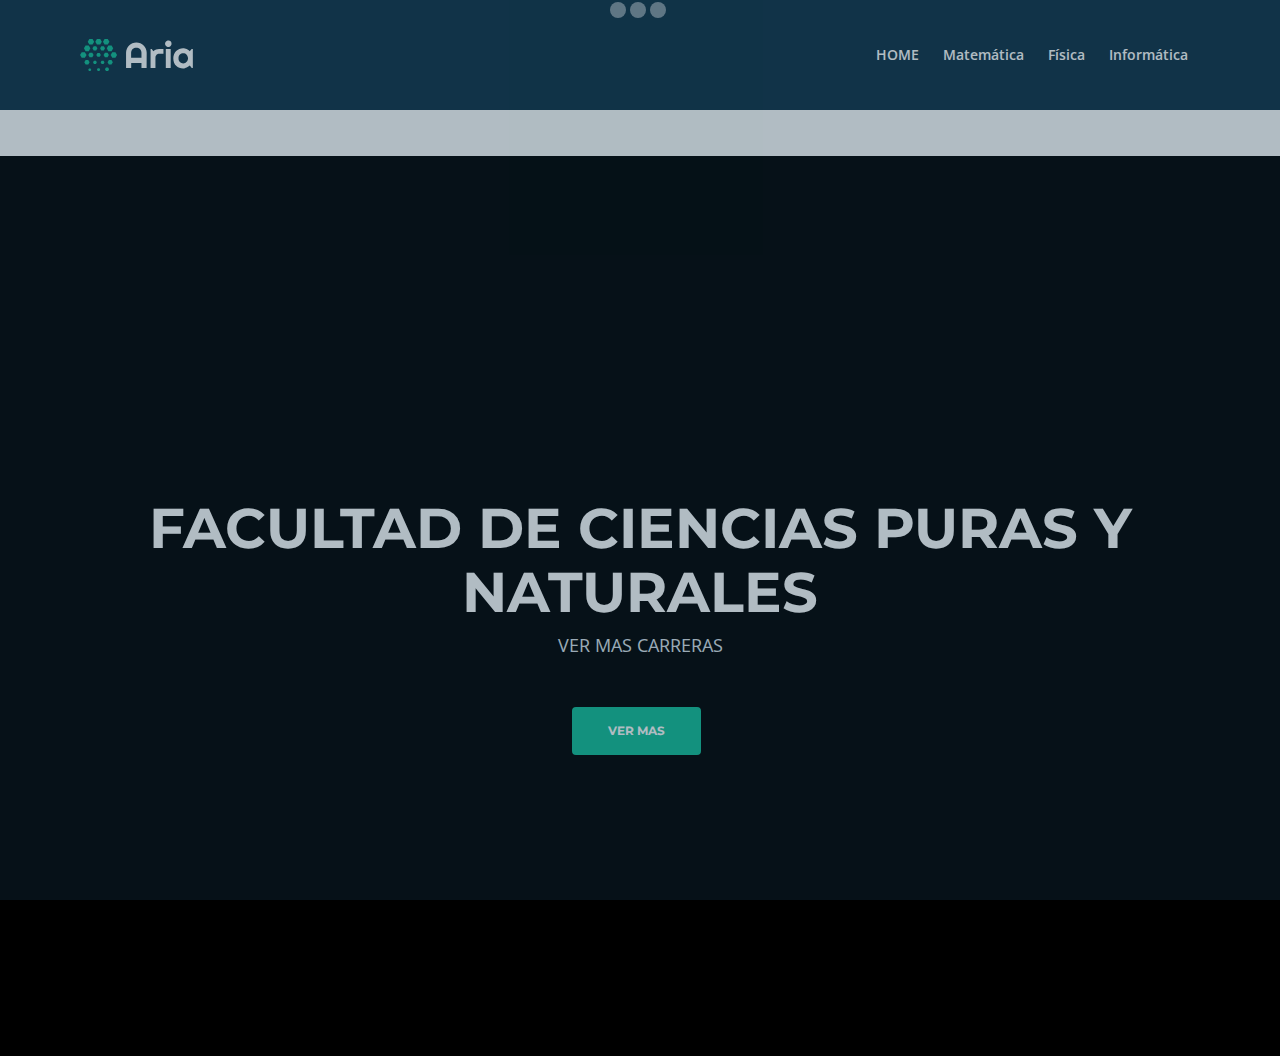
<file: Ejercicio 2/ejercicio2/index.html>
<!DOCTYPE html>
<html lang="en">
<head>
    <meta charset="utf-8">
    <meta name="viewport" content="width=device-width, initial-scale=1, shrink-to-fit=no">
    
    <!-- SEO Meta Tags -->
    <meta name="description" content="Aria is a business focused HTML landing page template built with Bootstrap to help you create lead generation websites for companies and their services.">
    <meta name="author" content="Inovatik">

    <!-- OG Meta Tags to improve the way the post looks when you share the page on LinkedIn, Facebook, Google+ -->
	

    <!-- Website Title -->
    <title>Aria - Business HTML Landing Page Template</title>
    
    <!-- Styles -->
    <link href="https://fonts.googleapis.com/css?family=Montserrat:500,700&display=swap&subset=latin-ext" rel="stylesheet">
    <link href="https://fonts.googleapis.com/css?family=Open+Sans:400,400i,600&display=swap&subset=latin-ext" rel="stylesheet">
    <link href="css/bootstrap.css" rel="stylesheet">
    <link href="css/fontawesome-all.css" rel="stylesheet">
    <link href="css/swiper.css" rel="stylesheet">
	<link href="css/magnific-popup.css" rel="stylesheet">
	<link href="css/styles.css" rel="stylesheet">
	
	<!-- Favicon  -->
    <link rel="icon" href="images/favicon.png">
</head>
<body data-spy="scroll" data-target=".fixed-top">
    
    <!-- Preloader -->
	<div class="spinner-wrapper">
        <div class="spinner">
            <div class="bounce1"></div>
            <div class="bounce2"></div>
            <div class="bounce3"></div>
        </div>
    </div>
    <!-- end of preloader -->
    

    <!-- Navbar -->
    <nav class="navbar navbar-expand-md navbar-dark navbar-custom fixed-top">
        <!-- Text Logo - Use this if you don't have a graphic logo -->
        <!-- <a class="navbar-brand logo-text page-scroll" href="index.html">Aria</a> -->

        <!-- Image Logo -->
        <a class="navbar-brand logo-image" href="index.html"><img src="images/logo.svg" alt="alternative"></a>
        
        <!-- Mobile Menu Toggle Button -->
        <button class="navbar-toggler" type="button" data-toggle="collapse" data-target="#navbarsExampleDefault" aria-controls="navbarsExampleDefault" aria-expanded="false" aria-label="Toggle navigation">
            <span class="navbar-toggler-awesome fas fa-bars"></span>
            <span class="navbar-toggler-awesome fas fa-times"></span>
        </button>
        <!-- end of mobile menu toggle button -->

        <div class="collapse navbar-collapse" id="navbarsExampleDefault">
            <ul class="navbar-nav ml-auto">
               <li class="nav-item">
                    <a class="nav-link page-scroll" href="index.html">HOME <span class="sr-only">(current)</span></a>
                </li>
                <li class="nav-item">
                    <a class="nav-link page-scroll" href="Formulario%20web2.aspx">Matemática</a>
                </li>
                <li class="nav-item">
                    <a class="nav-link page-scroll" href="Formulario%20web1.aspx">Física</a>
                </li>
                <li class="nav-item">
                    <a class="nav-link page-scroll" href="Formulario%20web3.aspx">Informática</a>
                </li>


        </div>
    </nav> <!-- end of navbar -->
    <!-- end of navbar -->


    <!-- Header -->


    <div style="height: 100vh; margin-top: 156px;" id="header" class="header mainIndex">
                <div class="header-content">
                    <div class="container">
                        <div class="row">
                            <div class="col-lg-12">
                                <div class="text-container">
                                    <h1><span id="js-rotating">FACULTAD DE CIENCIAS PURAS Y NATURALES</span></h1>
                                    <p class="p-heading p-large">
                                        VER MAS CARRERAS
                                    </p>
                                    <a class="btn-solid-lg page-scroll" href="https://www.fcpn.edu.bo/">VER MAS</a>
                                </div>
                            </div>
                            <!-- end of col -->
                        </div>
                        <!-- end of row -->
                    </div>
                    <!-- end of container -->
                </div>
                <!-- end of header-content -->
            </div>
            <!-- end of header -->
    
    	
    <!-- Scripts -->
    <script src="js/jquery.min.js"></script> <!-- jQuery for Bootstrap's JavaScript plugins -->
    <script src="js/popper.min.js"></script> <!-- Popper tooltip library for Bootstrap -->
    <script src="js/bootstrap.min.js"></script> <!-- Bootstrap framework -->
    <script src="js/jquery.easing.min.js"></script> <!-- jQuery Easing for smooth scrolling between anchors -->
    <script src="js/swiper.min.js"></script> <!-- Swiper for image and text sliders -->
    <script src="js/jquery.magnific-popup.js"></script> <!-- Magnific Popup for lightboxes -->
    <script src="js/morphext.min.js"></script> <!-- Morphtext rotating text in the header -->
    <script src="js/isotope.pkgd.min.js"></script> <!-- Isotope for filter -->
    <script src="js/validator.min.js"></script> <!-- Validator.js - Bootstrap plugin that validates forms -->
    <script src="js/scripts.js"></script> <!-- Custom scripts -->
</body>
</html>
</file>
<file: Ejercicio 2/ejercicio2/css/styles.css>
/* Template: Aria - Business HTML Landing Page Template
   Author: Inovatik
   Created: Jul 2019
   Description: Master CSS file
*/

/*****************************************
Table Of Contents:

01. General Styles
02. Preloader
03. Navigation
04. Header
05. Intro
06. Description
07. Services
08. Details 1
09. Details 2
10. Testimonials
11. Call Me
12. Projects
13. Project Lightboxes
14. Team
15. About
16. Contact
17. Footer
18. Copyright
19. Back To Top Button
20. Extra Pages
21. Media Queries
******************************************/

/*****************************************
Colors:

- Backgrounds - light gray #fbfbfb
- Background - dark blue #153e52
- Backgrounds navbar, footer - dark gray #113448
- Buttons, bullets, icons - green #14bf98
- Headings text - black #484a46
- Body text - gray #787976
- Body text - light gray #dfe5ec
******************************************/


/******************************/
/*     01. General Styles     */
/******************************/
body,
html {
    width: 100%;
	height: 100%;
}

body, p {
	color: #787976; 
	font: 400 1rem/1.5625rem "Open Sans", sans-serif;
}

.p-large {
	font: 400 1.125rem/1.625rem "Open Sans", sans-serif;
}

.p-small {
	font: 400 0.875rem/1.375rem "Open Sans", sans-serif;
}

.p-heading {
	margin-bottom: 3.5rem;
	text-align: center;
}

.li-space-lg li {
	margin-bottom: 0.375rem;
}

.indent {
	padding-left: 1.25rem;
}

h1 {
	color: #484a46;
	font: 700 2.5rem/3rem "Montserrat", sans-serif;
}

h2 {
	color: #484a46;
	font: 700 1.75rem/2.125rem "Montserrat", sans-serif;
}

h3 {
	color: #484a46;
	font: 700 1.375rem/1.75rem "Montserrat", sans-serif;
}

h4 {
	color: #484a46;
	font: 700 1.25rem/1.625rem "Montserrat", sans-serif;
}

h5 {
	color: #484a46;
	font: 700 1.125rem/1.5rem "Montserrat", sans-serif;
}

h6 {
	color: #484a46;
	font: 700 1rem/1.375rem "Montserrat", sans-serif;
}

a {
	color: #787976;
	text-decoration: underline;
}

a:hover {
	color: #787976;
	text-decoration: underline;
}

a.green {
	color: #14bf98;
}

a.white,
.white {
	color: #dfe5ec;
}

.testimonial-text {
	font-style: italic;
}

.testimonial-author {
	font: 700 1rem/1.375rem "Montserrat", sans-serif;
}

strong {
	color: #484a46;
}

.section-title {
	color: #14bf98;
	font: 500 0.8125rem/1.125rem "Montserrat", sans-serif;
}

.btn-solid-reg {
	display: inline-block;
	padding: 1.1875rem 1.875rem 1.1875rem 1.875rem;
	border: 0.125rem solid #14bf98;
	border-radius: 0.25rem;
	background-color: #14bf98;
	color: #fff;
	font: 700 0.75rem/0 "Montserrat", sans-serif;
	text-decoration: none;
	transition: all 0.2s;
}

.btn-solid-reg:hover {
	background-color: transparent;
	color: #14bf98;
	text-decoration: none;
}

.btn-solid-lg {
	display: inline-block;
	padding: 1.375rem 2.125rem 1.375rem 2.125rem;
	border: 0.125rem solid #14bf98;
	border-radius: 0.25rem;
	background-color: #14bf98;
	color: #fff;
	font: 700 0.75rem/0 "Montserrat", sans-serif;
	text-decoration: none;
	transition: all 0.2s;
}

.btn-solid-lg:hover {
	background-color: transparent;
	color: #14bf98;
	text-decoration: none;
}

.btn-outline-reg {
	display: inline-block;
	padding: 1.1875rem 1.875rem 1.1875rem 1.875rem;
	border: 0.125rem solid #787976;
	border-radius: 0.25rem;
	background-color: transparent;
	color: #787976;
	font: 700 0.75rem/0 "Montserrat", sans-serif;
	text-decoration: none;
	transition: all 0.2s;
}

.btn-outline-reg:hover {
	background-color: #787976;
	color: #fff;
	text-decoration: none;
}

.btn-outline-lg {
	display: inline-block;
	padding: 1.375rem 2.125rem 1.375rem 2.125rem;
	border: 0.125rem solid #787976;
	border-radius: 0.25rem;
	background-color: transparent;
	color: #787976;
	font: 700 0.75rem/0 "Montserrat", sans-serif;
	text-decoration: none;
	transition: all 0.2s;
}

.btn-outline-lg:hover {
	background-color: #787976;
	color: #fff;
	text-decoration: none;
}

.btn-outline-sm {
	display: inline-block;
	padding: 1rem 1.625rem 0.9375rem 1.625rem;
	border: 0.125rem solid #787976;
	border-radius: 0.25rem;
	background-color: transparent;
	color: #787976;
	font: 700 0.75rem/0 "Montserrat", sans-serif;
	text-decoration: none;
	transition: all 0.2s;
}

.btn-outline-sm:hover {
	background-color: #787976;
	color: #fff;
	text-decoration: none;
}

.form-group {
	position: relative;
	margin-bottom: 1.25rem;
}

.form-group.has-error.has-danger {
	margin-bottom: 0.625rem;
}

.form-group.has-error.has-danger .help-block.with-errors ul {
	margin-top: 0.375rem;
}

.label-control {
	position: absolute;
	top: 0.8125rem;
	left: 1.375rem;
	color: #787976;
	opacity: 1;
	font: 400 0.875rem/1.375rem "Open Sans", sans-serif;
	cursor: text;
	transition: all 0.2s ease;
}

/* IE10+ hack to solve lower label text position compared to the rest of the browsers */
@media screen and (-ms-high-contrast: active), screen and (-ms-high-contrast: none) {  
	.label-control {
		top: 0.9375rem;
	}
}

.form-control-input:focus + .label-control,
.form-control-input.notEmpty + .label-control,
.form-control-textarea:focus + .label-control,
.form-control-textarea.notEmpty + .label-control {
	top: 0.125rem;
	opacity: 1;
	font-size: 0.75rem;
	font-weight: 500;
}

.form-control-input,
.form-control-select {
	display: block; /* needed for proper display of the label in Firefox, IE, Edge */
	width: 100%;
	padding-top: 1.25rem;
	padding-bottom: 0.25rem;
	padding-left: 1.3125rem;
	border: 1px solid #dadada;
	border-radius: 0.25rem;
	background-color: #fff;
	color: #787976;
	font: 400 0.875rem/1.375rem "Open Sans", sans-serif;
	transition: all 0.2s;
	-webkit-appearance: none; /* removes inner shadow on form inputs on ios safari */
}

.form-control-select {
	padding-top: 0.5rem;
	padding-bottom: 0.5rem;
	height: 3rem;
}

/* IE10+ hack to solve lower label text position compared to the rest of the browsers */
@media screen and (-ms-high-contrast: active), screen and (-ms-high-contrast: none) {  
	.form-control-input {
		padding-top: 1.25rem;
		padding-bottom: 0.75rem;
		line-height: 1.75rem;
	}

	.form-control-select {
		padding-top: 0.875rem;
		padding-bottom: 0.75rem;
		height: 3.125rem;
		line-height: 2.125rem;
	}
}

select {
    /* you should keep these first rules in place to maintain cross-browser behavior */
    -webkit-appearance: none;
	-moz-appearance: none;
	-ms-appearance: none;
    -o-appearance: none;
    appearance: none;
    background-image: url('../images/down-arrow.png');
    background-position: 96% 50%;
    background-repeat: no-repeat;
    outline: none;
}

select::-ms-expand {
    display: none; /* removes the ugly default down arrow on select form field in IE11 */
}

.form-control-textarea {
	display: block; /* used to eliminate a bottom gap difference between Chrome and IE/FF */
	width: 100%;
	height: 8rem; /* used instead of html rows to normalize height between Chrome and IE/FF */
	padding-top: 1.25rem;
	padding-left: 1.3125rem;
	border: 1px solid #dadada;
	border-radius: 0.25rem;
	background-color: #fff;
	color: #787976;
	font: 400 1rem/1.5625rem "Open Sans", sans-serif;
	transition: all 0.2s;
}

.form-control-input:focus,
.form-control-select:focus,
.form-control-textarea:focus {
	border: 1px solid #a1a1a1;
	outline: none; /* Removes blue border on focus */
}

.form-control-input:hover,
.form-control-select:hover,
.form-control-textarea:hover {
	border: 1px solid #a1a1a1;
}

.checkbox {
	font: 400 0.875rem/1.375rem "Open Sans", sans-serif;
}

input[type='checkbox'] {
	vertical-align: -15%;
	margin-right: 0.375rem;
}

/* IE10+ hack to raise checkbox field position compared to the rest of the browsers */
@media screen and (-ms-high-contrast: active), screen and (-ms-high-contrast: none) {  
	input[type='checkbox'] {
		vertical-align: -9%;
	}
}

.form-control-submit-button {
	display: inline-block;
	width: 100%;
	height: 3.125rem;
	border: 0.125rem solid #14bf98;
	border-radius: 0.25rem;
	background-color: #14bf98;
	color: #fff;
	font: 700 0.75rem/1.75rem "Montserrat", sans-serif;
	cursor: pointer;
	transition: all 0.2s;
}

.form-control-submit-button:hover {
	background-color: transparent;
	color: #14bf98;
}

/* Form Success And Error Message Formatting */
#lmsgSubmit.h3.text-center.tada.animated,
#cmsgSubmit.h3.text-center.tada.animated,
#pmsgSubmit.h3.text-center.tada.animated,
#lmsgSubmit.h3.text-center,
#cmsgSubmit.h3.text-center,
#pmsgSubmit.h3.text-center {
	display: block;
	margin-bottom: 0;
	color: #b93636;
	font: 400 1.125rem/1rem "Open Sans", sans-serif;
}

.help-block.with-errors .list-unstyled {
	color: #787976;
	font-size: 0.75rem;
	line-height: 1.125rem;
	text-align: left;
}

.help-block.with-errors ul {
	margin-bottom: 0;
}
/* end of form success and error message formatting */

/* Form Success And Error Message Animation - Animate.css */
@-webkit-keyframes tada {
	from {
		-webkit-transform: scale3d(1, 1, 1);
		-ms-transform: scale3d(1, 1, 1);
		transform: scale3d(1, 1, 1);
	}
	10%, 20% {
		-webkit-transform: scale3d(.9, .9, .9) rotate3d(0, 0, 1, -3deg);
		-ms-transform: scale3d(.9, .9, .9) rotate3d(0, 0, 1, -3deg);
		transform: scale3d(.9, .9, .9) rotate3d(0, 0, 1, -3deg);
	}
	30%, 50%, 70%, 90% {
		-webkit-transform: scale3d(1.1, 1.1, 1.1) rotate3d(0, 0, 1, 3deg);
		-ms-transform: scale3d(1.1, 1.1, 1.1) rotate3d(0, 0, 1, 3deg);
		transform: scale3d(1.1, 1.1, 1.1) rotate3d(0, 0, 1, 3deg);
	}
	40%, 60%, 80% {
		-webkit-transform: scale3d(1.1, 1.1, 1.1) rotate3d(0, 0, 1, -3deg);
		-ms-transform: scale3d(1.1, 1.1, 1.1) rotate3d(0, 0, 1, -3deg);
		transform: scale3d(1.1, 1.1, 1.1) rotate3d(0, 0, 1, -3deg);
	}
	to {
		-webkit-transform: scale3d(1, 1, 1);
		-ms-transform: scale3d(1, 1, 1);
		transform: scale3d(1, 1, 1);
	}
}

@keyframes tada {
	from {
		-webkit-transform: scale3d(1, 1, 1);
		-ms-transform: scale3d(1, 1, 1);
		transform: scale3d(1, 1, 1);
	}
	10%, 20% {
		-webkit-transform: scale3d(.9, .9, .9) rotate3d(0, 0, 1, -3deg);
		-ms-transform: scale3d(.9, .9, .9) rotate3d(0, 0, 1, -3deg);
		transform: scale3d(.9, .9, .9) rotate3d(0, 0, 1, -3deg);
	}
	30%, 50%, 70%, 90% {
		-webkit-transform: scale3d(1.1, 1.1, 1.1) rotate3d(0, 0, 1, 3deg);
		-ms-transform: scale3d(1.1, 1.1, 1.1) rotate3d(0, 0, 1, 3deg);
		transform: scale3d(1.1, 1.1, 1.1) rotate3d(0, 0, 1, 3deg);
	}
	40%, 60%, 80% {
		-webkit-transform: scale3d(1.1, 1.1, 1.1) rotate3d(0, 0, 1, -3deg);
		-ms-transform: scale3d(1.1, 1.1, 1.1) rotate3d(0, 0, 1, -3deg);
		transform: scale3d(1.1, 1.1, 1.1) rotate3d(0, 0, 1, -3deg);
	}
	to {
		-webkit-transform: scale3d(1, 1, 1);
		-ms-transform: scale3d(1, 1, 1);
		transform: scale3d(1, 1, 1);
	}
}

.tada {
	-webkit-animation-name: tada;
	animation-name: tada;
}

.animated {
	-webkit-animation-duration: 1s;
	animation-duration: 1s;
	-webkit-animation-fill-mode: both;
	animation-fill-mode: both;
}
/* end of form success and error message animation - Animate.css */

/* Fade-move Animation For Lightbox - Magnific Popup */
/* at start */
.my-mfp-slide-bottom .zoom-anim-dialog {
	opacity: 0;
	transition: all 0.2s ease-out;
	-webkit-transform: translateY(-1.25rem) perspective(37.5rem) rotateX(10deg);
	-ms-transform: translateY(-1.25rem) perspective(37.5rem) rotateX(10deg);
	transform: translateY(-1.25rem) perspective(37.5rem) rotateX(10deg);
}

/* animate in */
.my-mfp-slide-bottom.mfp-ready .zoom-anim-dialog {
	opacity: 1;
	-webkit-transform: translateY(0) perspective(37.5rem) rotateX(0); 
	-ms-transform: translateY(0) perspective(37.5rem) rotateX(0); 
	transform: translateY(0) perspective(37.5rem) rotateX(0); 
}

/* animate out */
.my-mfp-slide-bottom.mfp-removing .zoom-anim-dialog {
	opacity: 0;
	-webkit-transform: translateY(-0.625rem) perspective(37.5rem) rotateX(10deg); 
	-ms-transform: translateY(-0.625rem) perspective(37.5rem) rotateX(10deg); 
	transform: translateY(-0.625rem) perspective(37.5rem) rotateX(10deg); 
}

/* dark overlay, start state */
.my-mfp-slide-bottom.mfp-bg {
	opacity: 0;
	transition: opacity 0.2s ease-out;
}

/* animate in */
.my-mfp-slide-bottom.mfp-ready.mfp-bg {
	opacity: 0.8;
}
/* animate out */
.my-mfp-slide-bottom.mfp-removing.mfp-bg {
	opacity: 0;
}
/* end of fade-move animation for lightbox - magnific popup */

/* Fade Animation For Image Slider - Magnific Popup */
@-webkit-keyframes fadeIn {
	from {
		opacity: 0;
	}
	to {
		opacity: 1;
	}
}

@keyframes fadeIn {
	from {
		opacity: 0;
	}
	to {
		opacity: 1;
	}
}

.fadeIn {
	-webkit-animation: fadeIn 0.6s;
	animation: fadeIn 0.6s;
}

@-webkit-keyframes fadeOut {
	from {
		opacity: 1;
	}
	to {
		opacity: 0;
	}
}

@keyframes fadeOut {
	from {
		opacity: 1;
	}
	to {
		opacity: 0;
	}
}

.fadeOut {
	-webkit-animation: fadeOut 0.8s;
	animation: fadeOut 0.8s;
}
/* end of fade animation for image slider - magnific popup */


/*************************/
/*     02. Preloader     */
/*************************/
.spinner-wrapper {
	position: fixed;
	z-index: 999999;
	top: 0;
	right: 0;
	bottom: 0;
	left: 0;
	background: #113448;
}

.spinner {
	position: absolute;
	top: 0%; /* centers the loading animation vertically one the screen */
	left: 25%; /* centers the loading animation horizontally one the screen */
	width: 636px;
	height: 146px;
	/* is width and height divided by two */ 
	text-align: center;
    margin-right: 0px;
    margin-bottom: 226px;
}

.spinner > div {
	display: inline-block;
	width: 1rem;
	height: 1rem;
	border-radius: 100%;
	background-color: #fff;
	-webkit-animation: sk-bouncedelay 1.4s infinite ease-in-out both;
	animation: sk-bouncedelay 1.4s infinite ease-in-out both;
}

.spinner .bounce1 {
	-webkit-animation-delay: -0.32s;
	animation-delay: -0.32s;
}

.spinner .bounce2 {
	-webkit-animation-delay: -0.16s;
	animation-delay: -0.16s;
}

@-webkit-keyframes sk-bouncedelay {
	0%, 80%, 100% { -webkit-transform: scale(0); }
	40% { -webkit-transform: scale(1.0); }
}

@keyframes sk-bouncedelay {
	0%, 80%, 100% { 
		-webkit-transform: scale(0);
		-ms-transform: scale(0);
		transform: scale(0);
	} 40% { 
		-webkit-transform: scale(1.0);
		-ms-transform: scale(1.0);
		transform: scale(1.0);
	}
}


/**************************/
/*     03. Navigation     */
/**************************/
.navbar-custom {
	padding-top: 0.375rem;
	padding-bottom: 0.375rem;
	background-color: #113448;
	box-shadow: 0 0.0625rem 0.375rem 0 rgba(0, 0, 0, 0.1);
	font: 600 0.875rem/0.875rem "Open Sans", sans-serif;
	transition: all 0.2s;
}

.navbar-custom .navbar-brand {
	font-size: 0;
}

.navbar-custom .navbar-brand.logo-image img {
    width: 7.0625rem;
	height: 2rem;
	-webkit-backface-visibility: hidden;
}

.navbar-custom .navbar-brand.logo-text {
	margin-top: 0.25rem;
	margin-bottom: 0.25rem;
	font: 700 2.25rem/1.5rem "Montserrat", sans-serif;
	color: #fff;
	text-decoration: none;
}

.navbar-custom .navbar-nav {
	margin-top: 0.75rem;
	margin-bottom: 0.5rem;
}

.navbar-custom .nav-item .nav-link {
	padding: 0.625rem 0.75rem 0.625rem 0.75rem;
	color: #fff;
	text-decoration: none;
	transition: all 0.2s ease;
}

.navbar-custom .nav-item .nav-link:hover,
.navbar-custom .nav-item .nav-link.active {
	color: #14bf98;
}

/* Dropdown Menu */
.navbar-custom .dropdown:hover > .dropdown-menu {
	display: block; /* this makes the dropdown menu stay open while hovering it */
	min-width: auto;
	animation: fadeDropdown 0.2s; /* required for the fade animation */
}

@keyframes fadeDropdown {
    0% {
        opacity: 0;
    }

    100% {
        opacity: 1;
    }
}

.navbar-custom .dropdown-toggle:focus { /* removes dropdown outline on focus  */
	outline: 0;
}

.navbar-custom .dropdown-menu {
	margin-top: 0;
	border: none;
	border-radius: 0.25rem;
	background-color: #113448;
}

.navbar-custom .dropdown-item {
	color: #fff;
	text-decoration: none;
}

.navbar-custom .dropdown-item:hover {
	background-color: #113448;
}

.navbar-custom .dropdown-item .item-text {
	font: 600 0.875rem/0.875rem "Open Sans", sans-serif;
}

.navbar-custom .dropdown-item:hover .item-text {
	color: #14bf98;
}

.navbar-custom .dropdown-items-divide-hr {
	width: 100%;
	height: 1px;
	margin: 0.75rem auto 0.75rem auto;
	border: none;
	background-color: #b5bcc4;
	opacity: 0.2;
}
/* end of dropdown menu */

.navbar-custom .social-icons {
	display: none;
}

.navbar-custom .navbar-toggler {
	border: none;
	color: #fff;
	font-size: 2rem;
}

.navbar-custom button[aria-expanded='false'] .navbar-toggler-awesome.fas.fa-times{
	display: none;
}

.navbar-custom button[aria-expanded='false'] .navbar-toggler-awesome.fas.fa-bars{
	display: inline-block;
}

.navbar-custom button[aria-expanded='true'] .navbar-toggler-awesome.fas.fa-bars{
	display: none;
}

.navbar-custom button[aria-expanded='true'] .navbar-toggler-awesome.fas.fa-times{
	display: inline-block;
	margin-right: 0.125rem;
}


/*********************/
/*    04. Header     */
/*********************/
.header {
	background-color: ;
	background-size: cover;
    height: 100vh;

}

.header .header-content {
	padding-top: 8rem;
	padding-bottom: 2.125rem;
	text-align: center;
    height: 516px;
}

.header .text-container {
	margin-bottom: 3rem;
    height: 336px;
}

.header h1 {
	margin-bottom: 0.5rem;
	color: #fff;
}

.header .p-large {
	margin-bottom: 2rem;
	color: #dfe5ec;
    height: 43px;
}

.header .btn-solid-lg {
	margin-right: 0.5rem;
	margin-bottom: 1.25rem;
}


/*********************/
/*     05. Intro     */
/*********************/
.basic-1 {
	padding-top: 6.5rem;
	padding-bottom: 3rem;
}

.basic-1 .text-container {
	margin-bottom: 3rem;
}

.basic-1 .section-title {
	margin-bottom: 0.5rem;
}

.basic-1 h2 {
	margin-bottom: 1.375rem;
}

.basic-1 .testimonial-author {
	color: #484a46;
}

/* Hover Animation */
.basic-1 .image-container {
	overflow: hidden;
	border-radius: 0.25rem;
}

.basic-1 .image-container img {
	margin: 0;
	border-radius: 0.25rem;
	transition: all 0.3s;
}

.basic-1 .image-container:hover img {
	-moz-transform: scale(1.15);
	-webkit-transform: scale(1.15);
	transform: scale(1.15);
} 
/* end of hover animation */


/***************************/
/*     06. Description     */
/***************************/
.cards-1 {
	padding-top: 3rem;
	padding-bottom: 2.875rem;
}

.cards-1 .card {
	margin-bottom: 2.5rem;
	border: none;
	text-align: center;
}

.cards-1 .fa-stack {
	width: 6rem;
	height: 6rem;
	margin-right: auto;
	margin-bottom: 1rem;
	margin-left: auto;
	line-height: 6rem;
	text-align: left;
}

.cards-1 .fa-stack .hexagon {
	position: absolute;
	width: 6rem;
	height: 6rem;
	background: url('../images/hexagon-green.svg') center center no-repeat;
	background-size: 6rem 6rem;
}

.cards-1 .fa-stack-1x {
	color: #fff;
	font-size: 2rem;
}

.cards-1 .card-body {
	padding: 0;
}

.cards-1 .card-title {
	margin-bottom: 0.625rem;
}


/************************/
/*     07. Services     */
/************************/
.cards-2 {
	padding-top: 6.625rem;	
	padding-bottom: 1.25rem;	
	background-color: #fbfbfb;
}

.cards-2 .section-title {
	margin-bottom: 0.5rem;
	text-align: center;
}

.cards-2 h2 {
	margin-bottom: 3.25rem;
	text-align: center;
}

.cards-2 .card {
	margin-bottom: 5.625rem;
	border: none;
	background-color: transparent;
}

.cards-2 .card-image img {
	border-top-left-radius: 0.375rem;
	border-top-right-radius: 0.375rem;
}

.cards-2 .card-body {
	padding: 2.25rem 2rem 2.125rem 2rem;
	border: 1px solid #ebe8e8;
	border-bottom-left-radius: 0.375rem;
	border-bottom-right-radius: 0.375rem;
	background-color: #fff;
}

.cards-2 h3 {
	margin-bottom: 0.75rem;
	text-align: center;
}

.cards-2 .list-unstyled {
	margin-bottom: 1.5rem;
}

.cards-2 .list-unstyled .fas {
	color: #14bf98;
	font-size: 0.5rem;
	line-height: 1.375rem;
}

.cards-2 .list-unstyled .media-body {
	margin-left: 0.625rem;
}

.cards-2 .price {
	margin-bottom: 0.25rem;
	color: #484a46;
	font: 700 1rem/1.5rem "Montserrat", sans-serif;
	text-align: center;
}

.cards-2 .price span {
	color: #14bf98;
}

.cards-2 .button-container {
	margin-top: -1.375rem;
	text-align: center;
}

.cards-2 .btn-solid-reg:hover {
	background-color: #fff;
}


/*************************/
/*     08. Details 1     */
/*************************/
.accordion .area-1 {
	height: 27rem;
	background: url('../images/details-1-background.jpg') center center no-repeat;
	background-size: cover;
}

.accordion .accordion-container {
	max-width: 90%;
	margin-right: auto;
	margin-left: auto;
	padding-top: 6.375rem;
	padding-bottom: 1.5rem;
}

.accordion h2 {
	margin-bottom: 1.625rem;
}

.accordion .item {
	margin-bottom: 2rem;
}

.accordion h4 {
	margin-bottom: 0;
}

.accordion span[aria-expanded="true"] .circle-numbering,
.accordion span[aria-expanded="false"] .circle-numbering {
	display: inline-block;
	width: 2.25rem;
	height: 2.25rem;
	margin-right: 0.875rem;
	border: 0.125rem solid #14bf98;
	border-radius: 50%;
	background-color: #14bf98;
	color: #fff;
	font: 700 1rem/2.125rem "Montserrat", sans-serif;
	text-align: center;
	vertical-align: middle;
	cursor: pointer;
	transition: all 0.2s ease;
}

.accordion span[aria-expanded="false"] .circle-numbering {
	border: 0.125rem solid #484a46;
	background-color: transparent;
	color: #484a46;
}

.accordion .item:hover span[aria-expanded="false"] .circle-numbering {
	border: 0.125rem solid #14bf98;
	color: #14bf98;
}

.accordion .accordion-title {
	display: inline-block;
	width: 70%;
	margin-top: 0.125rem;
	margin-bottom: 0.25rem;
	color: #484a46;
	font: 700 1.25rem/1.75rem "Montserrat", sans-serif;
	vertical-align: middle;
	cursor: pointer;
	transition: all 0.2s ease;
}

.accordion .item:hover .accordion-title {
	color: #14bf98;
}

.accordion span[aria-expanded="true"] .accordion-title {
	color: #14bf98;
}

.accordion .accordion-body {
	margin-left: 3.125rem;
}


/*************************/
/*     09. Details 2     */
/*************************/
.tabs .tabs-container {
	max-width: 90%;
	margin-right: auto;
	margin-left: auto;
	padding-top: 2rem;
	padding-bottom: 5.75rem;
}

.tabs .nav-tabs {
	justify-content: center;
	margin-bottom: 1.125rem;
	border-bottom: none;
}

.tabs .nav-link {
	margin-right: 1.625rem;
	margin-bottom: 0.875rem;
	padding: 0;
	border: none;
	border-radius: 0.25rem;
	color: #c1cace;
	font: 700 1.375rem/1.375rem "Montserrat", sans-serif;
	text-decoration: none;
	transition: all 0.2s ease;
}

.tabs .nav-link:hover,
.tabs .nav-link.active {
	color: #14bf98;
}

.tabs .nav-link .fas {
	margin-right: 0.125rem;
	font-size: 0.875rem;
	vertical-align: 20%;
}

.tabs #tab-1 .progress-container {
	margin-top: 1.5rem;
}

.tabs #tab-1 .progress-container .title {
	margin-bottom: 0.25rem;
	color: #484a46;
	font: 600 0.875rem/1.25rem "Open Sans", sans-serif;
}

.tabs #tab-1 .progress {
	height: 1.375rem;
	margin-bottom: 1.125rem;
	border-radius: 0.125rem;
	background-color: #f9fafc;
}

.tabs #tab-1 .progress-bar {
	display: block;
	padding-left: 1.5rem;
	border-radius: 0.125rem;
	background: linear-gradient(to bottom right, #14bf98, #1bd1a7);
}

.tabs #tab-1 .progress-bar.first {
	width: 100%;
}

.tabs #tab-1 .progress-bar.second {
	width: 75%;
}

.tabs #tab-1 .progress-bar.third {
	width: 90%;
}

.tabs #tab-2 .list-unstyled {
	margin-top: 1.75rem;
	margin-bottom: 0;
	vertical-align: top;
}

.tabs #tab-2 .list-unstyled .media {
	margin-bottom: 2rem;
}

.tabs #tab-2 .list-unstyled .media-bullet {
	color: #14bf98;
	font-weight: 600;
	font-size: 2rem;
	line-height: 2rem;
}

.tabs #tab-2 .list-unstyled .media-body {
	margin-left: 0.875rem;
}

.tabs #tab-3 .list-unstyled .fas {
	color: #14bf98;
	font-size: 0.5rem;
	line-height: 1.375rem;
}

.tabs #tab-3 .list-unstyled .media-body {
	margin-left: 0.625rem;
}

.tabs #tab-3 .list-unstyled {
	margin-bottom: 1.75rem;
}

.tabs .area-2 {
	height: 27rem;
	background: url('../images/details-2-background.jpg') center center no-repeat;
	background-size: cover;
}


/****************************/
/*     10. Testimonials     */
/****************************/
.slider {
	padding-top: 6.375rem;
	padding-bottom: 6.5rem;
	background-color: #fbfbfb;
}

.slider h2 {
	margin-bottom: 0.75rem;
	text-align: center;
}

.slider .slider-container {
	position: relative;
}

.slider .swiper-container {
	position: static;
	width: 90%;
	text-align: center;
}

.slider .swiper-button-prev:focus,
.slider .swiper-button-next:focus {
	/* even if you can't see it chrome you can see it on mobile device */
	outline: none;
}

.slider .swiper-button-prev {
	left: -0.5rem;
	background-image: url("data:image/svg+xml;charset=utf-8,%3Csvg%20xmlns%3D'http%3A%2F%2Fwww.w3.org%2F2000%2Fsvg'%20viewBox%3D'0%200%2028%2044'%3E%3Cpath%20d%3D'M0%2C22L22%2C0l2.1%2C2.1L4.2%2C22l19.9%2C19.9L22%2C44L0%2C22L0%2C22L0%2C22z'%20fill%3D'%23787976'%2F%3E%3C%2Fsvg%3E");
	background-size: 1.125rem 1.75rem;
}

.slider .swiper-button-next {
	right: -0.5rem;
	background-image: url("data:image/svg+xml;charset=utf-8,%3Csvg%20xmlns%3D'http%3A%2F%2Fwww.w3.org%2F2000%2Fsvg'%20viewBox%3D'0%200%2028%2044'%3E%3Cpath%20d%3D'M27%2C22L27%2C22L5%2C44l-2.1-2.1L22.8%2C22L2.9%2C2.1L5%2C0L27%2C22L27%2C22z'%20fill%3D'%23787976'%2F%3E%3C%2Fsvg%3E");
	background-size: 1.125rem 1.75rem;
}

.slider .card {
	position: relative;
	border: none;
	background-color: transparent;
}

.slider .card-image {
	width: 6rem;
	height: 6rem;
	margin-right: auto;
	margin-bottom: 0.25rem;
	margin-left: auto;
	border-radius: 50%;
}

.slider .card .card-body {
	padding-bottom: 0;
}

.slider .testimonial-text {
	margin-bottom: 0.625rem;
}

.slider .testimonial-author {
	color: #484a46;
}


.mainIndex {
    height:100vh;
    background-color: #000 !important;
    color:#fff !important;

}


/**********************/
/*     11. Call Me    */
/**********************/
.form-1 {
	padding-top: 6.625rem;	
	padding-bottom: 5.625rem;	
	background-color: #153e52;
}

.form-1 .text-container {
	margin-bottom: 4rem;
}

.form-1 .section-title {
	margin-bottom: 0.5rem;
}

.form-1 h2 {
	margin-bottom: 1.375rem;
	color: #fff;
}

.form-1 .list-unstyled .fas {
	color: #14bf98;
	font-size: 0.5rem;
	line-height: 1.375rem;
}

.form-1 .list-unstyled .media-body {
	margin-left: 0.625rem;
}

.form-1 .label-control {
	color: #fff;
}

.form-1 .form-control-input,
.form-1 .form-control-select {
	border: 1px solid #39728f;
	background-color: #2a5d77;
	color: #fff;
}

.form-1 .form-control-textarea {
	border: 1px solid #39728f;
	background-color: #2a5d77;
	color: #fff;
}

.form-1 .form-control-input:focus,
.form-1 .form-control-input:hover,
.form-1 .form-control-select:focus,
.form-1 .form-control-select:hover,
.form-1 .form-control-textarea:focus,
.form-1 .form-control-textarea:hover {
	border: 1px solid #fff;
}

#lmsgSubmit.h3.text-center.tada.animated,
#lmsgSubmit.h3.text-center {
	color: #fff;
}

.form-1 .help-block.with-errors .list-unstyled {
	color: #dfe5ec;
}


/************************/
/*     12. Projects     */
/************************/
.filter {
	padding-top: 6.5rem;
	padding-bottom: 7rem;
}

.filter .section-title {
	margin-bottom: 0.5rem;
}

.filter h2,
.filter .section-title {
	text-align: center;
}

.filter h2 {
	margin-bottom: 3.25rem;
}

.filter .button-group {
	text-align: center;
}

.filter .button-group a {
	display: inline-block;
	margin-right: 0.1875rem;
	margin-bottom: 0.5rem;
	margin-left: 0.1875rem;
	padding: 0.3125rem 1.375rem 0.25rem 1.375rem;
	border-radius: 0.25rem;
	background-color: #f1f4f7;
	color: #7b7e85;
	font: 700 0.75rem/1.25rem "Montserrat", sans-serif;
	cursor: pointer;
	transition: all 0.2s ease;
}

.filter .button-group a:hover {
	background-color: #14bf98;
	color: #fff;
}

.filter .button-group a.button.is-checked {
	background-color: #14bf98;
	color: #fff;
}

.filter .grid {
	margin-top: 1.25rem;
	border-radius: 0.375rem;
}

/* Hover Animation */
.filter .element-item {
	position: relative;
	float: left;
	overflow: hidden;
	width: 50%;
	background-color: #000; /* to hide 1px white margin in IE */
}

.filter .element-item img {
	max-width: 100%;
	margin: 0;
	transition: all 0.3s;
}

.filter .element-item:hover img {
	-moz-transform: scale(1.15);
	-webkit-transform: scale(1.15);
	transform: scale(1.15);
} 
/* end of hover animation */

.filter .element-item .element-item-overlay { 
	position: absolute;
	z-index: 2;
	top: 0;
	left: 0;
	width: 100%;
	height: 100%;
	background-color: rgba(0, 0, 0, 0.4);
	opacity: 1;
	text-align: center;
	transition: all 0.3s;
}

.filter .element-item .element-item-overlay span { 
	position: absolute;
	z-index: 3;
	top: 42%;
	right: 0;
	left: 0;
	color: #fff;
	font: 700 1.125rem/1.625rem "Montserrat", sans-serif;
}


/**********************************/
/*     13. Project Lightboxes     */
/**********************************/
.lightbox-basic {
	position: relative;
	max-width: 62.5rem;
	margin: 2.5rem auto;
	padding: 1.5625rem;
	border-radius: 0.25rem;
	background: #fff;
	text-align: left;
}

.lightbox-basic img {
	margin-right: auto;
	margin-bottom: 2rem;
	margin-left: auto;
	border-radius: 0.25rem;
}

.lightbox-basic .line-heading {
	width: 3rem;
	height: 1px;
	margin-top: 0;
	margin-bottom: 0.625rem;
	margin-left: 0;
	border: none;
	background-color: #14bf98;
}

.lightbox-basic h6 {
	margin-bottom: 2rem;
}

.lightbox-basic .testimonial-container {
	margin-top: 1.75rem;
	margin-bottom: 2.125rem;
	padding: 1.125rem 1.5rem 1.125rem 1.5rem;
	border-radius: 0.25rem;
	background-color: #fbfbfb;
}

.lightbox-basic .testimonial-text {
	margin-bottom: 0.5rem;
}

.lightbox-basic .testimonial-author {
	margin-bottom: 0;
}

.lightbox-basic .btn-solid-reg,
.lightbox-basic .btn-outline-reg {
	margin-right: 0.375rem;
	margin-bottom: 1rem;
}

.lightbox-basic a.mfp-close.as-button {
	position: relative;
	width: auto;
	height: auto;
	margin-right: 0.5rem;
	color: #484a46;
	opacity: 1;
}

.lightbox-basic a.mfp-close.as-button:hover {
	color: #f2f2f2;
}

.lightbox-basic button.mfp-close.x-button {
	position: absolute;
	top: -0.375rem;
	right: -0.375rem;
	width: 2.75rem;
	height: 2.75rem;
}


/********************/
/*     14. Team     */
/********************/
.basic-2 {
	padding-top: 6.375rem;
	padding-bottom: 3.375rem;
	background-color: #fbfbfb;
	text-align: center;
}

.basic-2 h2 {
	margin-bottom: 0.75rem;
}

.basic-2 .team-member {
	display: inline-block;
	max-width: 13rem;
	margin-right: 1.5rem;
	margin-bottom: 3.5rem;
	margin-left: 1.5rem;
}

/* Hover Animation */
.basic-2 .image-wrapper {
	overflow: hidden;
	margin-bottom: 1.5rem;
}

.basic-2 .image-wrapper img {
	margin: 0;
	transition: all 0.3s;
}

.basic-2 .image-wrapper:hover img {
	-moz-transform: scale(1.15);
	-webkit-transform: scale(1.15);
	transform: scale(1.15);
} 
/* end of hover animation */

.basic-2 .team-member .p-large {
	margin-bottom: 0.25rem;
}

.basic-2 .team-member .job-title {
	margin-bottom: 0.75rem;
	color: #484a46;
	font: 700 1rem/1.375rem "Montserrat", sans-serif;
}

.basic-2 .fa-stack {
	width: 1.75rem;
	height: 1.75rem;
	margin-right: 0.125rem;
	margin-left: 0.125rem;
}

.basic-2 .fa-stack .hexagon {
	position: absolute;
	left: 0;
	width: 1.75rem;
	height: 1.75rem;
	background: url('../images/hexagon-green.svg') center center no-repeat;
	background-size: 1.75rem 1.75rem;
	transition: all 0.2s ease;
}

.basic-2 .fa-stack:hover .hexagon {
	background: url('../images/hexagon-white.svg') center center no-repeat;
	background-size: 1.75rem 1.75rem;
}

.basic-2 .fa-stack-1x {
	font-size: 0.6875rem;
	line-height: 1.75rem;
	color: #fff;
	transition: all 0.2s ease;
}

.basic-2 .fa-stack:hover .fa-stack-1x {
	color: #14bf98;
}


/*********************/
/*     15. About     */
/*********************/
.counter {
	padding-top: 6.875rem;
	padding-bottom: 5.25rem;
}

.counter .image-container {
	margin-bottom: 3rem;
}

.counter .image-container img {
	border-radius: 0.25rem;
}

.counter .section-title {
	margin-bottom: 0.5rem;
}

.counter h2 {
	margin-bottom: 1.375rem;
}

.counter .list-unstyled {
	margin-bottom: 1.5rem;
}

.counter .list-unstyled .fas {
	color: #14bf98;
	font-size: 0.5rem;
	line-height: 1.375rem;
}

.counter .list-unstyled .media-body {
	margin-left: 0.625rem;
}

.counter #counter {
	text-align: center;
}

.counter #counter .cell {
	display: inline-block;
	width: 9.5rem;
	margin-bottom: 0.75rem;
}

.counter #counter .counter-value {
	display: inline-block;
	margin-bottom: 0.125rem;
	color: #14bf98;
	font: 700 2.875rem/3.25rem "Montserrat", sans-serif;
	vertical-align: middle;
}

.counter #counter .counter-info {
	display: inline-block;
	margin-left: 0.5rem;
	font-size: 0.875rem;
	line-height: 1.25rem;
	vertical-align: middle;
}


/***********************/
/*     16. Contact     */
/***********************/
.form-2 {
	padding-top: 6.625rem;
	padding-bottom: 5.625rem;
	background-color: #fbfbfb;
}

.form-2 .text-container {
	margin-bottom: 3rem;
}

.form-2 .section-title {
	margin-bottom: 0.5rem;
 }

.form-2 h2 {
	margin-bottom: 1.375rem;
}

.form-2 .list-unstyled {
	margin-bottom: 2.25rem;
	font-size: 1rem;
	line-height: 1.625rem;
}

.form-2 .list-unstyled .fas,
.form-2 .list-unstyled .fab {
	margin-right: 0.5rem;
	font-size: 0.875rem;
	color: #14bf98;
}

.form-2 .list-unstyled .fa-phone {
	vertical-align: 3%;
}

.form-2 h3 {
	margin-bottom: 1rem;
}

.form-2 .fa-stack {
	margin-right: 0.25rem;
	margin-bottom: 0.75rem;
	margin-left: 0.125rem;
	width: 3.25rem;
	height: 3.25rem;
}

.form-2 .fa-stack .hexagon {
	position: absolute;
	width: 3.25rem;
	height: 3.25rem;
	background: url('../images/hexagon-green.svg') center center no-repeat;
	background-size: 3.25rem 3.25rem;
	transition: all 0.2s ease;
}

.form-2 .fa-stack:hover .hexagon {
	background: url('../images/hexagon-white.svg') center center no-repeat;
	background-size: 3.25rem 3.25rem;
}

.form-2 .fa-stack-1x {
	font-size: 1.5rem;
	line-height: 3.25rem;
	color: #fff;
	transition: all 0.2s ease;
}

.form-2 .fa-stack:hover .fa-stack-1x {
	color: #14bf98;
}


/**********************/
/*     17. Footer     */
/**********************/
.footer {
	padding-top: 5rem;
	background-color: #113448;
}

.footer .text-container {
	margin-bottom: 2.25rem;
}

.footer h4 {
	margin-bottom: 0.75rem;
	color: #fff;
}

.footer p,
.footer ul {
	font-size: 0.875rem;
	line-height: 1.375rem;
}


/*************************/
/*     18. Copyright     */
/*************************/
.copyright {
	padding-top: 1rem;
	padding-bottom: 0.5rem;
	background-color: #113448;
	text-align: center;
}

.copyright p,
.copyright a {
	color: #dfe5ec;
	text-decoration: none;
}


/**********************************/
/*     19. Back To Top Button     */
/**********************************/
a.back-to-top {
	position: fixed;
	z-index: 999;
	right: 0.75rem;
	bottom: 0.75rem;
	display: none;
	width: 2.625rem;
	height: 2.625rem;
	border-radius: 1.875rem;
	background-color: #113448;
	background-size: 1.125rem 1.125rem;
	text-indent: -9999px;
}

a:hover.back-to-top {
	background-color: #13aa87; 
}


/***************************/
/*     20. Extra Pages     */
/***************************/
.ex-header {
	padding-top: 8rem;
	padding-bottom: 5rem;
	background-color: #153e52;
	text-align: center;
}

.ex-header h1 {
	color: #fff;
}

.ex-basic-1 {
	padding-top: 2rem;
	padding-bottom: 0.875rem;
	background-color: #fbfbfb;
}

.ex-basic-1 .breadcrumbs {
	margin-bottom: 1rem;
}

.ex-basic-1 .breadcrumbs .fa {
	margin-right: 0.5rem;
	margin-left: 0.625rem;
}

.ex-basic-2 {
	padding-top: 4.75rem;
	padding-bottom: 4rem;
}

.ex-basic-2 h3 {
	margin-bottom: 1rem;
}

.ex-basic-2 .text-container {
	margin-bottom: 3.625rem;
}

.ex-basic-2 .text-container.last {
	margin-bottom: 0;
}

.ex-basic-2 .list-unstyled .fas {
	color: #14bf98;
	font-size: 0.5rem;
	line-height: 1.375rem;
}

.ex-basic-2 .list-unstyled .media-body {
	margin-left: 0.625rem;
}

.ex-basic-2 .form-container {
	margin-top: 2.5rem;
}

.ex-basic-2 .btn-outline-reg {
	margin-top: 1.75rem;
}


/*****************************/
/*     21. Media Queries     */
/*****************************/	
/* Min-width width 768px */
@media (min-width: 768px) {
	
	/* General Styles */
	.p-heading {
		width: 85%;
		margin-right: auto;
		margin-left: auto;
	}
	/* end of general styles */


	/* Navigation */
	.navbar-custom {
		padding: 2.125rem 1.5rem 2.125rem 2rem;
		box-shadow: none;
        background: #113448;
	}
	
	.navbar-custom .navbar-brand.logo-text {
		color: #fff;
	}

	.navbar-custom .navbar-nav {
		margin-top: 0;
		margin-bottom: 0;
	}

	.navbar-custom .nav-item .nav-link {
		padding: 0.25rem 0.75rem 0.25rem 0.75rem;
	}
	
	.navbar-custom .nav-item .nav-link:hover,
	.navbar-custom .nav-item .nav-link.active {
		color: #14bf98;
	}

	.navbar-custom.top-nav-collapse {
        padding: 0.375rem 1.5rem 0.375rem 2rem;
		box-shadow: 0 0.0625rem 0.375rem 0 rgba(0, 0, 0, 0.1);
		background-color: #113448;
	}

	.navbar-custom.top-nav-collapse .navbar-brand.logo-text {
		color: #fff;
	}

	.navbar-custom.top-nav-collapse .nav-item .nav-link {
		color: #fff;
	}
	
	.navbar-custom.top-nav-collapse .nav-item .nav-link:hover,
	.navbar-custom.top-nav-collapse .nav-item .nav-link.active {
		color: #14bf98;
	}

	.navbar-custom .dropdown-menu {
		padding-top: 1rem;
		padding-bottom: 1rem;
		border-top: 0.75rem solid rgba(0, 0, 0, 0);
		border-radius: 0.25rem;
		box-shadow: 0 0.25rem 0.375rem 0 rgba(0, 0, 0, 0.03);
	}
	
	.navbar-custom.top-nav-collapse .dropdown-menu {
		border-top: 0.125rem solid rgba(0, 0, 0, 0);
	}

	.navbar-custom .dropdown-item {
		padding-top: 0.25rem;
		padding-bottom: 0.25rem;
	}

	.navbar-custom .dropdown-items-divide-hr {
		width: 84%;
	}
	/* end of navigation */


	/* Header */
	.header .header-content {
		padding-top: 13rem;
		padding-bottom: 7.5rem;
	}

	.header h1 {
		font: 700 3.5rem/4rem "Montserrat", sans-serif;
	}
	/* end of header */


	/* Details 1 */
	.accordion .accordion-container {
		max-width: 70%;
	}
	/* end of details 1 */


	/* Details 2 */
	.tabs .tabs-container {
		max-width: 70%;
	}

	.tabs #tab-2 .list-unstyled {
		display: inline-block;
		width: 45%;
		margin-top: 0;
	}
	
	.tabs #tab-2 .list-unstyled.first {
		margin-right: 2rem;
	}
	/* end of details 2 */


	/* Testimonials */
	.slider .swiper-button-prev {
		left: 1rem;
		width: 1.375rem;
		background-size: 1.375rem 2.125rem;
	}
	
	.slider .swiper-button-next {
		right: 1rem;
		width: 1.375rem;
		background-size: 1.375rem 2.125rem;
	}
	/* end of testimonials */


	/* Projects */
	.filter .element-item { 
		width: 25%; 
	}
	
	.filter .element-item .element-item-overlay { 
		opacity: 0;
		transition: opacity 0.3s ease;
	}

	.filter .element-item:hover .element-item-overlay {
		opacity: 1;
	}
	/* end of projects */


	/* About */
	.counter #counter {
		text-align: left;
	}

	.counter #counter .cell {
	}
	/* end of about */


	/* Contact */
	.form-2 .list-unstyled li {
		display: inline-block;
		margin-right: 1rem;
	}

	.form-2 .list-unstyled .address {
		display: block;
	}
	/* end of contact */


	/* Extra Pages */
	.ex-header {
		padding-top: 11rem;
		padding-bottom: 9rem;
	}

	.ex-basic-2 .form-container {
		margin-top: 0.5rem;
	}
	/* end of extra pages */
}
/* end of min-width width 768px */


/* Min-width width 992px */
@media (min-width: 992px) {
	
	/* General Styles */
	.p-heading {
		width: 65%;
	}
	/* end of general styles */


	/* Navigation */
	.navbar-custom .social-icons {
		display: block;
		margin-left: 0.5rem;
	}

	.navbar-custom .fa-stack {
		margin-left: 0.375rem;
		font-size: 0.8125rem;
	}

	.navbar-custom .fa-stack .hexagon {
		width: 1.625rem;
		height: 1.625rem;
		position: absolute;
		background: url('../images/hexagon-green.svg') center center no-repeat;
		background-size: 1.625rem 1.625rem;
		transition: all 0.2s ease;
	}

	.navbar-custom .fa-stack:hover .hexagon {
		background: url('../images/hexagon-white.svg') center center no-repeat;
		background-size: 1.625rem 1.625rem;
	}
	
	.navbar-custom .fa-stack-1x {
		font-size: 0.6875rem;
		line-height: 1.625rem;
		color: #fff;
		transition: all 0.2s ease;
	}

	.navbar-custom .fa-stack:hover .fa-stack-1x {
		color: #14bf98;
	}
	/* end of navigation */


	/* Header */
	.header .header-content {
		padding-top: 14rem;
		padding-bottom: 15rem;
	}

	.header .text-container {
		margin-top: 6.5rem;
	}
	/* end of header */


	/* Intro */
	.basic-1 {
		padding-top: 6.875rem;
	}

	.basic-1 .text-container {
		margin-bottom: 0;
	}
	/* end of intro */


	/* Description */
	.cards-1 .card {
		display: inline-block;
		max-width: 17.5rem;
		text-align: left;
		vertical-align: top;
	}
	
	.cards-1 div.card:nth-child(3n+2) {
		margin-right: 2.5rem;
		margin-left: 2.5rem;
	}
	/* end of description */


	/* Services */
	.cards-2 .card {
		max-width: 18.25rem;
		display: inline-block;
		vertical-align: top;
	}

	.cards-2 .col-lg-12 div.card:nth-child(3n+2) {
		margin-right: 1.25rem;
		margin-left: 1.25rem;
	}
	/* end of services */


	/* Details 1 */
	.accordion {
		height: 34.625rem;
	}
	
	.accordion .area-1 {
		width: 50%;
		height: 100%;
		display: inline-block;
	}
	
	.accordion .area-2 {
		width: 50%;
		height: 100%;
		display: inline-block;
		vertical-align: top;
	}
	
	.accordion .accordion-container {
		max-width: 88%;
		margin-left: 2rem;
		padding-bottom: 0;
	}

	.accordion .accordion-title {
		width: 85%;
	}
	/* end of details 1 */


	/* Details 2 */
	.tabs {
		height: 36.125rem;
	}

	.tabs .area-1 {
		width: 50%;
		height: 100%;
		display: inline-block;
		vertical-align: top;
	}

	.tabs .area-2 {
		width: 50%;
		height: 100%;
		display: inline-block;
	}

	.tabs .tabs-container {
		max-width: 88%;
		margin-left: 2rem;
		padding-top: 6.75rem;
		padding-bottom: 0;
	}

	.tabs .nav-tabs {
		justify-content: flex-start;
	}
	/* end of details 2 */


	/* Call Me */
	.form-1 {
		padding-top: 7rem;	
	}

	.form-1 .text-container {
		margin-bottom: 0;
	}
	/* end of call me */


	/* Project Lightboxes */
	.lightbox-basic img {
		margin-bottom: 0;
	}
	
	.lightbox-basic h3 {
		margin-top: 0.375rem;
	}

	.lightbox-basic .btn-solid-reg,
	.lightbox-basic .btn-outline-reg {
		margin-bottom: 0;
	}
	/* end of project lightboxes */


	/* Team */
	.basic-2 .team-member {
		width: 12.75rem;
		max-width: 100%;
		margin-right: 0.75rem;
		margin-left: 0.75rem;
	}
	/* end of team */


	/* About */
	.counter .image-container {
		margin-bottom: 0;
	}
	/* end of about */


	/* Contact */
	.form-2 {
		padding-top: 6.875rem;
	}

	.form-2 .text-container {
		margin-bottom: 0;
	}
	/* end of contact */


	/* Extra Pages */
	.ex-header h1 {
		width: 80%;
		margin-right: auto;
		margin-left: auto;
	}

	.ex-basic-2 {
		padding-bottom: 5rem;
	}
	/* end of extra pages */
}
/* end of min-width width 992px */


/* Min-width width 1200px */
@media (min-width: 1200px) {
	
	/* General Styles */
	.p-heading {
		width: 55%;
	}
	/* end of general styles */


	/* Navigation */
	.navbar-custom {
		padding-right: 5rem;
		padding-left: 5rem;
	}

	.navbar-custom.top-nav-collapse {
		padding-right: 5rem;
		padding-left: 5rem;
	}
	/* end of navigation */

	
	/* Header */
	.header .header-content {
		padding-top: 14.75rem;
		padding-bottom: 17.5rem;
	}
	/* end of header */


	/* Intro */
	.basic-1 .text-container {
		margin-top: 1.875rem;
		margin-right: 3rem;
	}
	/* end of intro */


	/* Description */
	.cards-1 .card {
		max-width: 21rem;
	}

	.cards-1 div.card:nth-child(3n+2) {
		margin-right: 2.875rem;
		margin-left: 2.875rem;
	}
	/* end of description */


	/* Services */
	.cards-2 .card {
		max-width: 20.875rem;
	}

	.cards-2 .card-body {
		padding: 2.25rem 2.5rem 2.125rem 2.5rem;
	}

	.cards-2 .col-lg-12 div.card:nth-child(3n+2) {
		margin-right: 3rem;
		margin-left: 3rem;
	}
	/* end of services */


	/* Details 1 */
	.accordion .accordion-container {
		max-width: 28rem;
		margin-left: 5rem;
	}
	/* end of details 1 */


	/* Details 2 */
	.tabs .tabs-container {
		max-width: 28rem;
		margin-right: 5rem;
		margin-left: auto;
	}

	.tabs #tab-2 .media-wrapper.first {
		margin-right: 2rem;
	}
	/* end of details 2 */


	/* Call Me */
	.form-1 .text-container {
		margin-top: 1.375rem;
		margin-right: 1.75rem;
		margin-left: 3rem
	}

	.form-1 form {
		margin-left: 1.75rem;
		margin-right: 3rem
	}
	/* end of call me */


	/* Projects */
	.filter .element-item {
		width: 17.3125rem; /* to eliminate grid overflow problem on hard refresh */
		height: 16.875rem;
	}

	.filter .element-item .element-item-overlay span { 
		top: 45%;
	}
	/* end of projects */


	/* Team */
	.basic-2 .team-member {
		width: 14.375rem;
		margin-right: 1.375rem;
		margin-left: 1.375rem;
	}
	/* end of team */


	/* About */
	.counter {
		padding-bottom: 6.125rem;
	}

	.counter .image-container {
		margin-right: 1.5rem;
	}

	.counter .text-container {
		margin-top: 0.375rem;
		margin-right: 2.5rem;
		margin-left: 2rem;
	}
	/* end of about */
	
	
	/* Contact */
	.form-2 .text-container {
		margin-top: 0.875rem;
		margin-right: 1.5rem;
	}

	.form-2 form {
		margin-left: 1.5rem;
	}
	/* end of contact */


	/* Footer */
	.footer .text-container.about {
		margin-right: 5rem;
	}
	/* end of footer */


	/* Extra Pages */
	.ex-header h1 {
		width: 60%;
		margin-right: auto;
		margin-left: auto;
	}

	.ex-basic-2 .form-container {
		margin-left: 1.75rem;
	}
	/* end of extra pages */
}
/* end of min-width width 1200px */


/* Min-width width 1600px */
@media (min-width: 1600px) {
	
	/* Navigation */
	.navbar-custom {
		padding-right: 12rem;
		padding-left: 12rem;
	}

	.navbar-custom.top-nav-collapse {
		padding-right: 12rem;
		padding-left: 12rem;
	}
	/* end of navigation */
}
/* end of min-width width 1200px */
</file>
